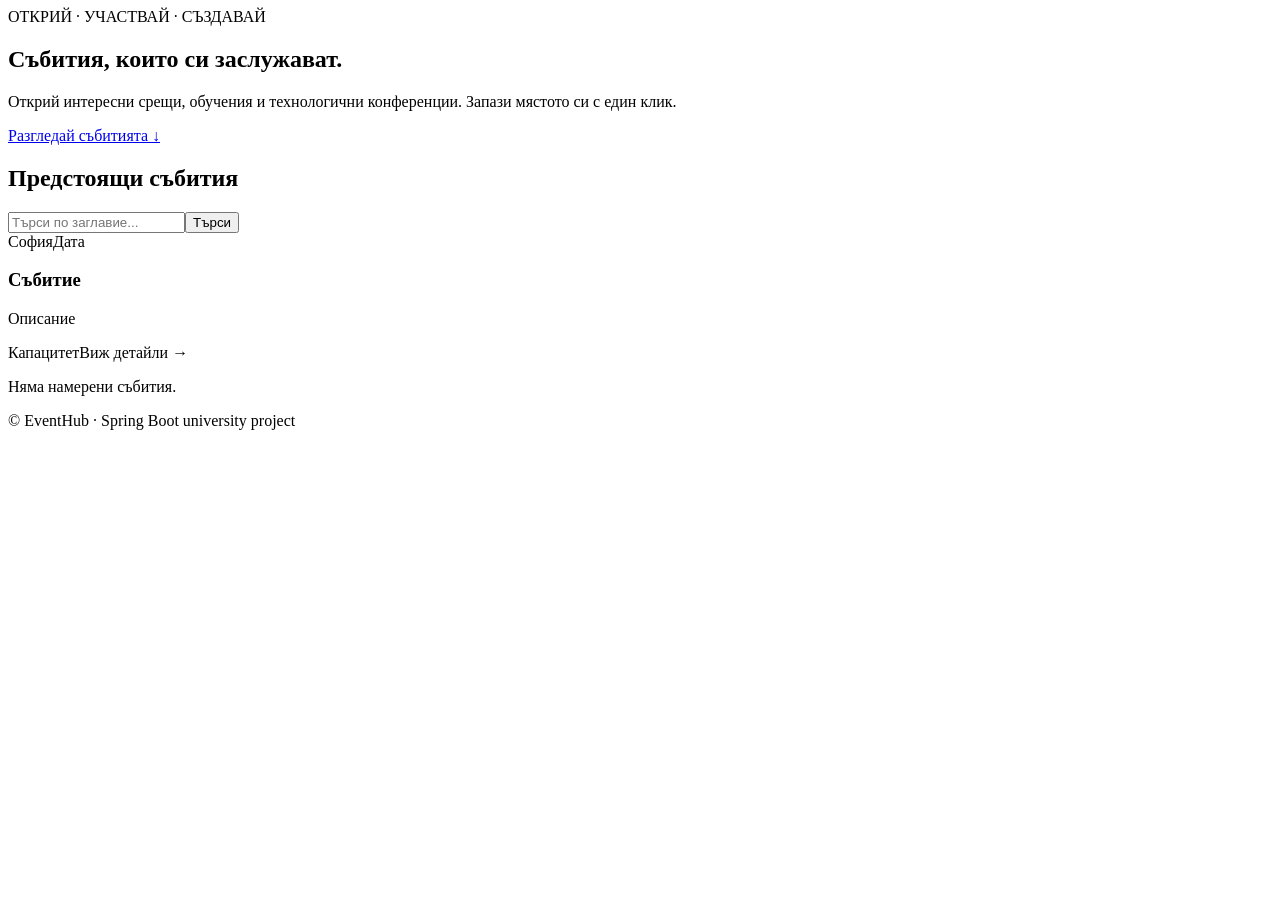
<file: src/main/resources/templates/index.html>
<!doctype html>
<html lang="bg" xmlns:th="http://www.thymeleaf.org">
  <head>
    <meta charset="UTF-8" />
    <meta name="viewport" content="width=device-width,initial-scale=1" />
    <title>EventHub | Събития</title>
    <link rel="stylesheet" th:href="@{/css/style.css}" />
  </head>
  <body>
    <header th:replace="~{fragments/nav :: nav}"></header>
    <main class="container">
      <section class="hero">
        <span class="eyebrow">ОТКРИЙ · УЧАСТВАЙ · СЪЗДАВАЙ</span>
        <h1>Събития, които си заслужават.</h1>
        <p>
          Открий интересни срещи, обучения и технологични конференции. Запази
          мястото си с един клик.
        </p>
        <a class="btn" href="#events">Разгледай събитията ↓</a>
      </section>
      <section id="events">
        <div class="sectionhead">
          <h2>Предстоящи събития</h2>
          <form method="get" th:action="@{/}" class="search">
            <input
              name="q"
              th:value="${q}"
              placeholder="Търси по заглавие..."
            /><button class="btn small">Търси</button>
          </form>
        </div>
        <div class="cards">
          <a
            class="eventcard"
            th:each="event : ${events}"
            th:href="@{/events/{id}(id=${event.id})}"
            ><div class="cardtop">
              <span class="pill" th:text="${event.location}">София</span
              ><span
                class="date"
                th:text="${#temporals.format(event.startsAt,'dd.MM.yyyy HH:mm')}"
                >Дата</span
              >
            </div>
            <h3 th:text="${event.title}">Събитие</h3>
            <p th:text="${event.description}">Описание</p>
            <div class="cardfoot">
              <span th:text="'Капацитет: '+${event.capacity}">Капацитет</span
              ><span>Виж детайли →</span>
            </div></a
          >
        </div>
        <p th:if="${#lists.isEmpty(events)}" class="muted">
          Няма намерени събития.
        </p>
      </section>
    </main>
    <footer>© EventHub · Spring Boot university project</footer>
  </body>
</html>
</file>
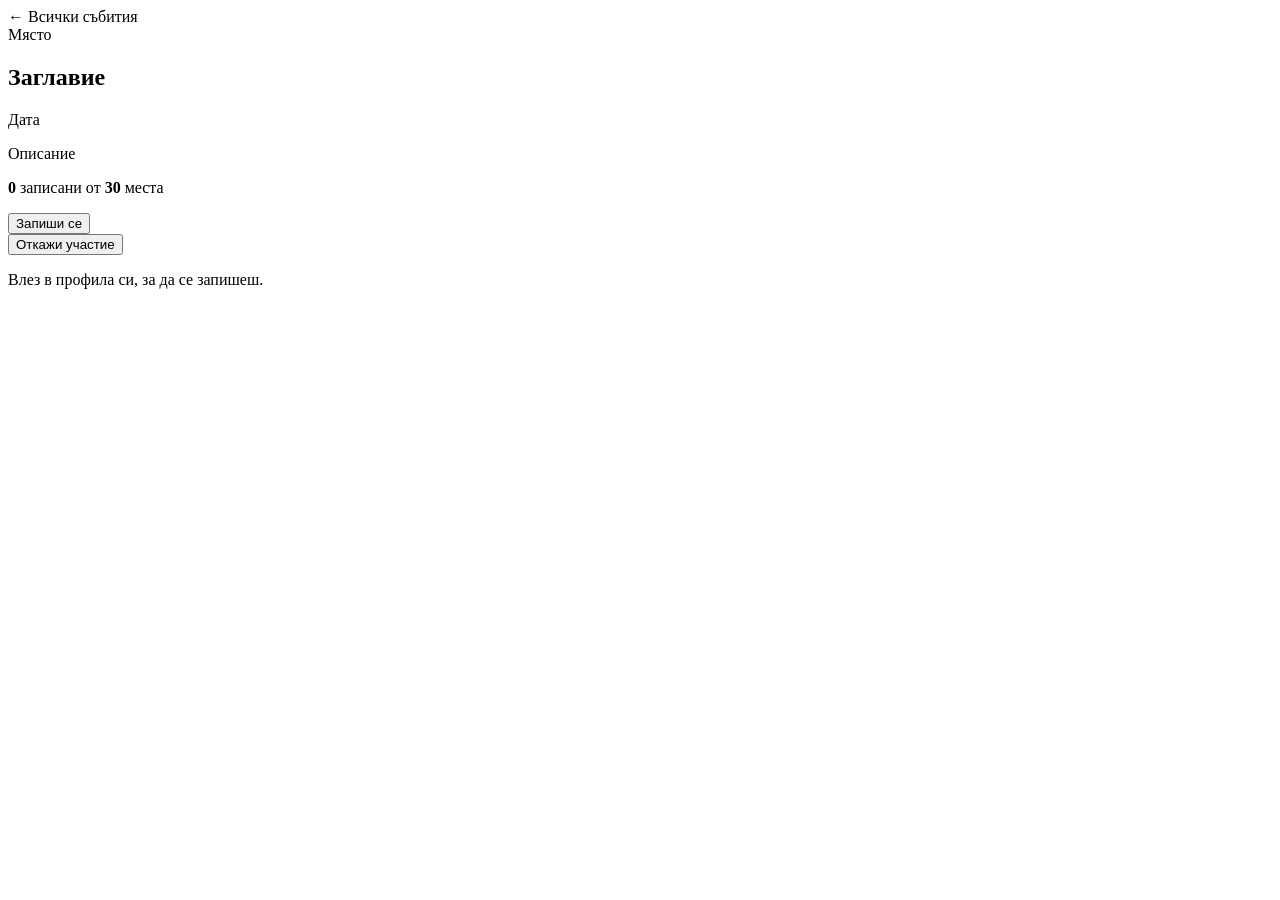
<file: src/main/resources/templates/details.html>
<!doctype html>
<html
  lang="bg"
  xmlns:th="http://www.thymeleaf.org"
  xmlns:sec="http://www.thymeleaf.org/extras/spring-security"
>
  <head>
    <meta charset="UTF-8" />
    <meta name="viewport" content="width=device-width,initial-scale=1" />
    <title>Детайли | EventHub</title>
    <link rel="stylesheet" th:href="@{/css/style.css}" />
  </head>
  <body>
    <header th:replace="~{fragments/nav :: nav}"></header>
    <main class="container narrow">
      <a th:href="@{/}">← Всички събития</a>
      <article class="panel">
        <span class="pill" th:text="${event.location}">Място</span>
        <h1 th:text="${event.title}">Заглавие</h1>
        <p
          class="muted"
          th:text="${#temporals.format(event.startsAt,'dd.MM.yyyy HH:mm')}"
        >
          Дата
        </p>
        <p class="description" th:text="${event.description}">Описание</p>
        <p>
          <strong th:text="${count}">0</strong> записани от
          <strong th:text="${event.capacity}">30</strong> места
        </p>
        <p class="alert success" th:if="${success}" th:text="${success}"></p>
        <p class="alert error" th:if="${error}" th:text="${error}"></p>
        <div sec:authorize="isAuthenticated()">
          <form
            th:if="${!joined}"
            th:action="@{/events/{id}/join(id=${event.id})}"
            method="post"
          >
            <button
              class="btn"
              th:disabled="${count >= event.capacity or !event.startsAt.isAfter(T(java.time.LocalDateTime).now())}"
            >
              Запиши се
            </button>
          </form>
          <form
            th:if="${joined}"
            th:action="@{/events/{id}/leave(id=${event.id})}"
            method="post"
          >
            <button class="btn secondary">Откажи участие</button>
          </form>
        </div>
        <p sec:authorize="isAnonymous()">
          <a th:href="@{/login}">Влез в профила си</a>, за да се запишеш.
        </p>
      </article>
    </main>
  </body>
</html>
</file>
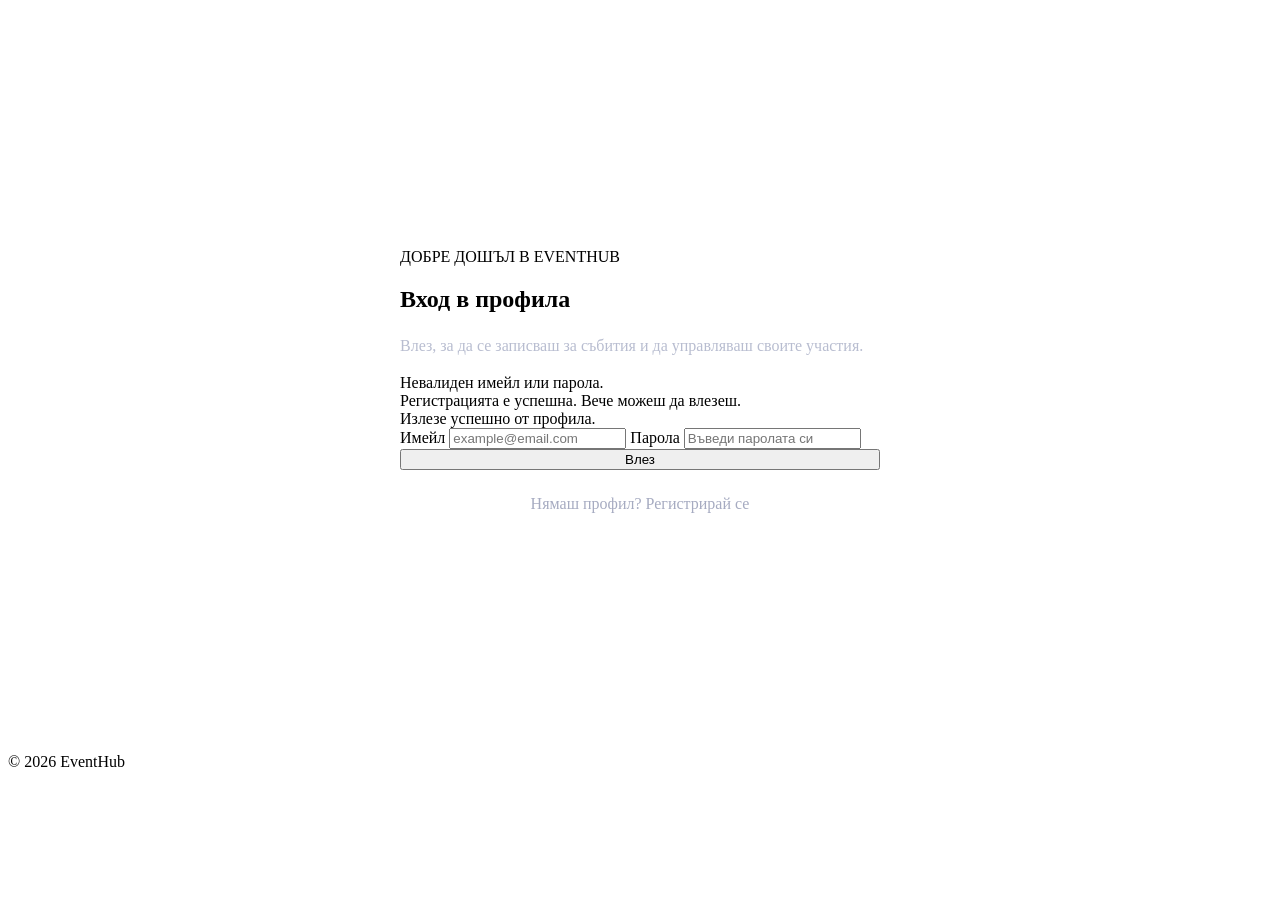
<file: src/main/resources/templates/login.html>
<!doctype html>
<html lang="bg" xmlns:th="http://www.thymeleaf.org">
  <head>
    <meta charset="UTF-8" />
    <meta name="viewport" content="width=device-width, initial-scale=1" />

    <title>Вход | EventHub</title>

    <link rel="stylesheet" th:href="@{/css/style.css}" />

    <style>
      .auth-layout {
        min-height: 75vh;
        display: flex;
        align-items: center;
        justify-content: center;
        padding: 35px 20px;
      }

      .auth-panel {
        width: 100%;
        max-width: 480px;
        padding: 40px;
      }

      .auth-subtitle {
        color: #b8bdd0;
        line-height: 1.6;
      }

      .auth-panel .btn {
        width: 100%;
      }

      .auth-footer {
        text-align: center;
        margin-top: 25px;
        color: #a6abc1;
      }

      @media (max-width: 650px) {
        .auth-panel {
          padding: 25px;
        }
      }
    </style>
  </head>

  <body>
    <header th:replace="~{fragments/nav :: nav}"></header>

    <main class="auth-layout">
      <section class="panel auth-panel">
        <div class="eyebrow">ДОБРЕ ДОШЪЛ В EVENTHUB</div>

        <h1>Вход в профила</h1>

        <p class="auth-subtitle">
          Влез, за да се записваш за събития и да управляваш своите участия.
        </p>

        <div class="alert error" th:if="${param.error}">
          Невалиден имейл или парола.
        </div>

        <div class="alert success" th:if="${param.registered}">
          Регистрацията е успешна. Вече можеш да влезеш.
        </div>

        <div class="alert success" th:if="${param.logout}">
          Излезе успешно от профила.
        </div>

        <form th:action="@{/login}" method="post" class="stack">
          <label for="username">
            Имейл

            <input
              id="username"
              name="username"
              type="email"
              required
              autocomplete="username"
              placeholder="example@email.com"
            />
          </label>

          <label for="password">
            Парола

            <input
              id="password"
              name="password"
              type="password"
              required
              autocomplete="current-password"
              placeholder="Въведи паролата си"
            />
          </label>

          <input
            type="hidden"
            th:name="${_csrf.parameterName}"
            th:value="${_csrf.token}"
          />

          <button type="submit" class="btn">Влез</button>
        </form>

        <div class="auth-footer">
          Нямаш профил?
          <a th:href="@{/signup}"> Регистрирай се </a>
        </div>
      </section>
    </main>

    <footer>© 2026 EventHub</footer>
  </body>
</html>
</file>
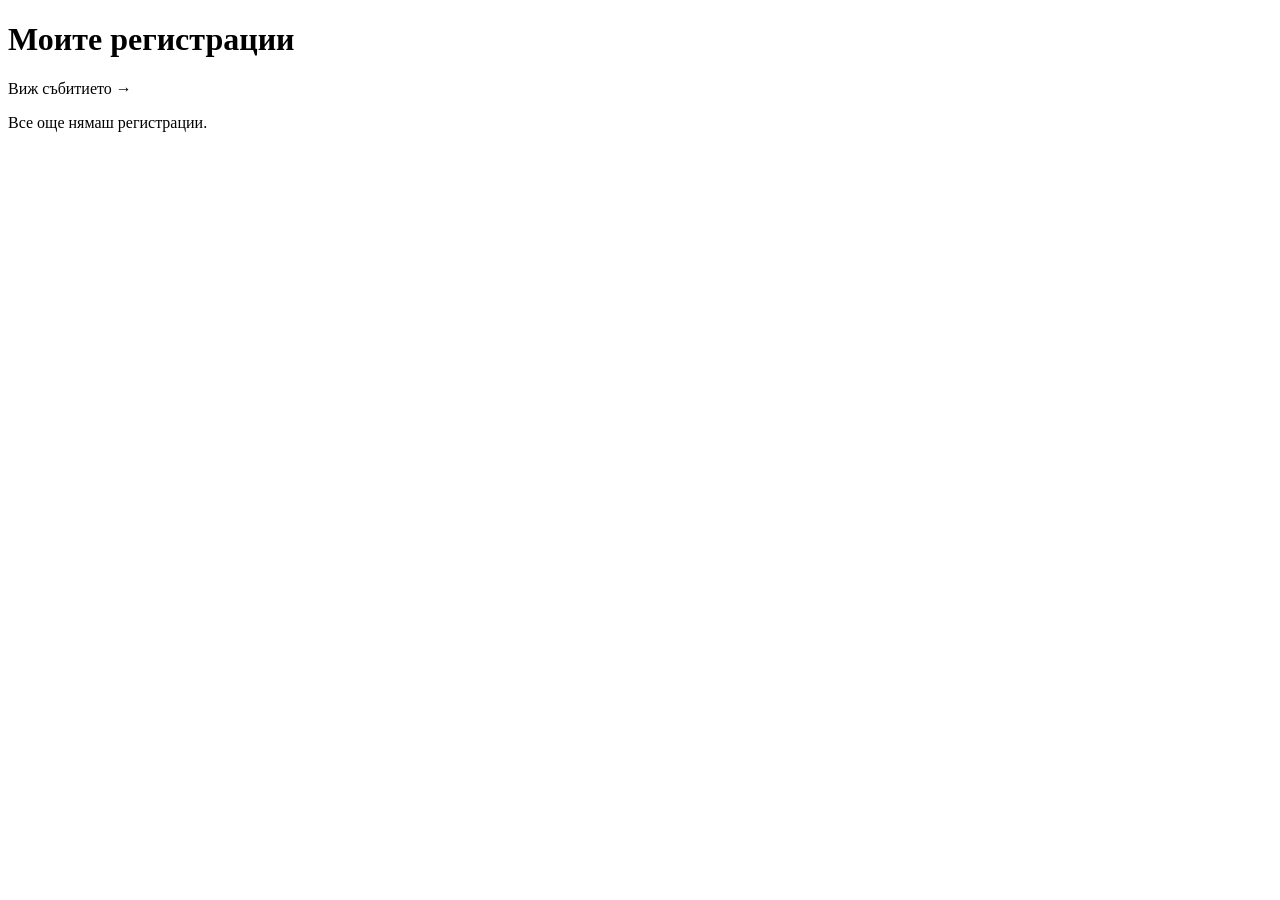
<file: src/main/resources/templates/my-events.html>
<!doctype html>
<html lang="bg" xmlns:th="http://www.thymeleaf.org">
  <head>
    <meta charset="UTF-8" />
    <meta name="viewport" content="width=device-width,initial-scale=1" />
    <title>Моите събития</title>
    <link rel="stylesheet" th:href="@{/css/style.css}" />
  </head>
  <body>
    <header th:replace="~{fragments/nav :: nav}"></header>
    <main class="container">
      <h1>Моите регистрации</h1>
      <div class="cards">
        <a
          class="eventcard"
          th:each="r : ${registrations}"
          th:href="@{/events/{id}(id=${r.event.id})}"
          ><span class="pill" th:text="${r.event.location}"></span>
          <h3 th:text="${r.event.title}"></h3>
          <p
            th:text="${#temporals.format(r.event.startsAt,'dd.MM.yyyy HH:mm')}"
          ></p>
          <span>Виж събитието →</span></a
        >
      </div>
      <p th:if="${#lists.isEmpty(registrations)}">Все още нямаш регистрации.</p>
    </main>
  </body>
</html>
</file>
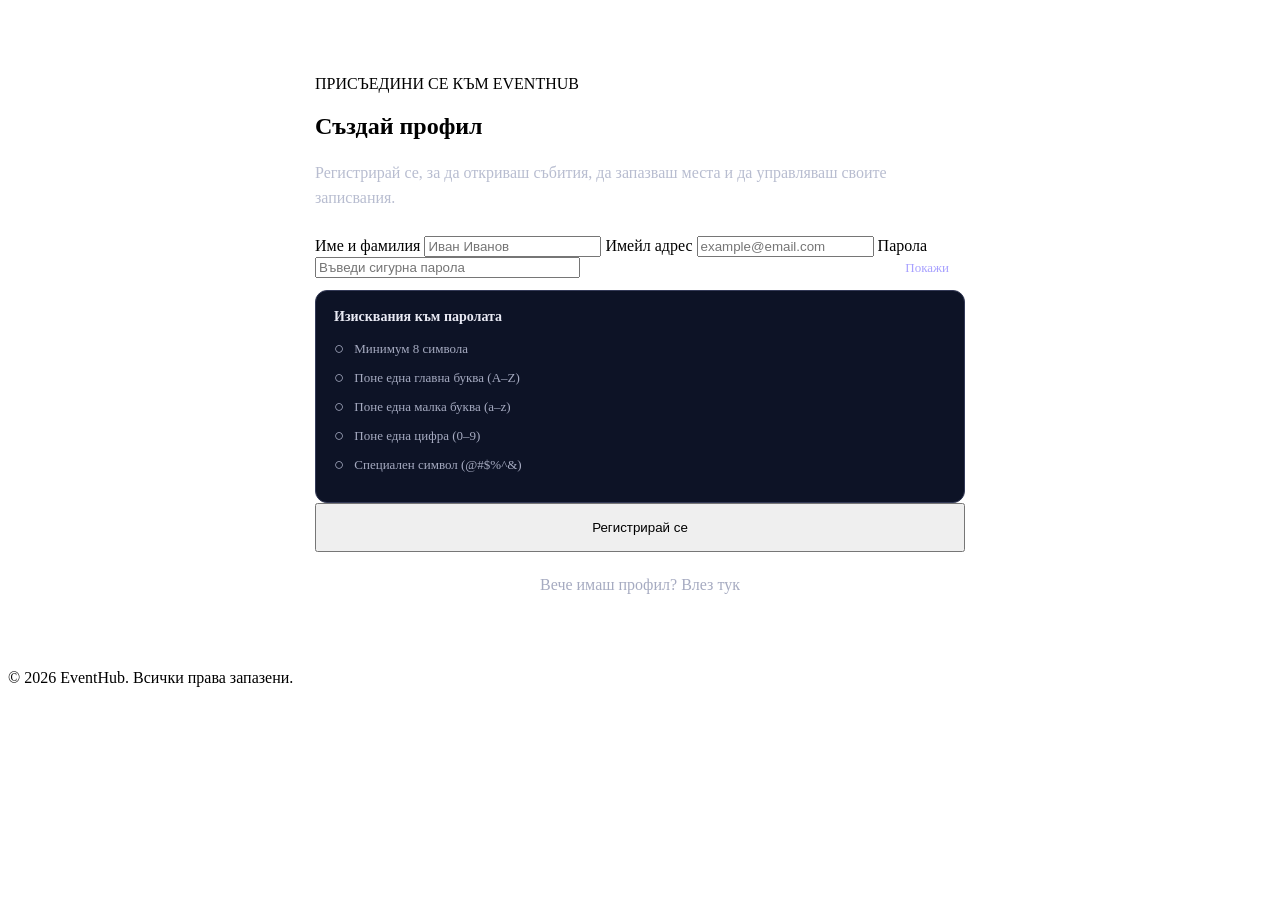
<file: src/main/resources/templates/signup.html>
<!doctype html>
<html lang="bg" xmlns:th="http://www.thymeleaf.org">
  <head>
    <meta charset="UTF-8" />
    <meta name="viewport" content="width=device-width, initial-scale=1" />

    <title>Регистрация | EventHub</title>

    <link rel="stylesheet" th:href="@{/css/style.css}" />

    <style>
      .signup-panel {
        max-width: 650px;
        margin: 35px auto;
        padding: 40px;
      }

      .signup-subtitle {
        color: #b8bdd0;
        line-height: 1.6;
        margin-bottom: 25px;
      }

      .password-requirements {
        background: #0d1326;
        border: 1px solid #343a57;
        border-radius: 12px;
        padding: 18px;
        margin-top: 12px;
      }

      .password-requirements h3 {
        margin: 0 0 14px;
        font-size: 14px;
        color: #e9eaf4;
      }

      .password-rule {
        display: flex;
        align-items: center;
        gap: 10px;
        color: #a6abc1;
        font-size: 13px;
        margin: 9px 0;
      }

      .password-rule::before {
        content: "○";
        font-size: 17px;
      }

      .password-rule.valid {
        color: #b4f3d8;
      }

      .password-rule.valid::before {
        content: "✓";
        color: #65d8ae;
      }

      .password-field {
        position: relative;
      }

      .password-field input {
        padding-right: 90px;
      }

      .toggle-password {
        position: absolute;
        right: 10px;
        top: 50%;
        transform: translateY(-50%);
        background: none;
        border: 0;
        color: #a7a0ff;
        cursor: pointer;
        font: inherit;
        font-size: 13px;
      }

      .signup-panel .btn {
        padding: 15px 25px;
        width: 100%;
        text-align: center;
      }

      .signup-footer {
        text-align: center;
        margin-top: 24px;
        color: #a6abc1;
      }

      @media (max-width: 650px) {
        .signup-panel {
          padding: 25px 20px;
        }
      }
    </style>
  </head>

  <body>
    <header th:replace="~{fragments/nav :: nav}"></header>

    <main class="container narrow">
      <section class="panel signup-panel">
        <div class="eyebrow">ПРИСЪЕДИНИ СЕ КЪМ EVENTHUB</div>

        <h1>Създай профил</h1>

        <p class="signup-subtitle">
          Регистрирай се, за да откриваш събития, да запазваш места и да
          управляваш своите записвания.
        </p>

        <form
          th:action="@{/signup}"
          th:object="${form}"
          method="post"
          class="stack"
        >
          <!-- Име и фамилия -->
          <label for="fullName">
            Име и фамилия

            <input
              id="fullName"
              th:field="*{fullName}"
              placeholder="Иван Иванов"
              required
              minlength="2"
              maxlength="80"
              autocomplete="name"
            />

            <small
              class="error-text"
              th:if="${#fields.hasErrors('fullName')}"
              th:errors="*{fullName}"
            >
            </small>
          </label>

          <!-- Имейл -->
          <label for="email">
            Имейл адрес

            <input
              id="email"
              th:field="*{email}"
              type="email"
              placeholder="example@email.com"
              required
              autocomplete="email"
            />

            <small
              class="error-text"
              th:if="${#fields.hasErrors('email')}"
              th:errors="*{email}"
            >
            </small>
          </label>

          <!-- Парола -->
          <label for="password">
            Парола

            <div class="password-field">
              <input
                id="password"
                th:field="*{password}"
                type="password"
                placeholder="Въведи сигурна парола"
                required
                minlength="8"
                autocomplete="new-password"
                aria-describedby="passwordRequirements"
              />

              <button
                type="button"
                class="toggle-password"
                id="togglePassword"
                aria-label="Покажи паролата"
                aria-pressed="false"
              >
                Покажи
              </button>
            </div>

            <small
              class="error-text"
              th:if="${#fields.hasErrors('password')}"
              th:errors="*{password}"
            >
            </small>
          </label>

          <!-- Изисквания към паролата -->
          <div class="password-requirements" id="passwordRequirements">
            <h3>Изисквания към паролата</h3>

            <div class="password-rule" id="rule-length">Минимум 8 символа</div>

            <div class="password-rule" id="rule-upper">
              Поне една главна буква (A–Z)
            </div>

            <div class="password-rule" id="rule-lower">
              Поне една малка буква (a–z)
            </div>

            <div class="password-rule" id="rule-number">
              Поне една цифра (0–9)
            </div>

            <div class="password-rule" id="rule-special">
              Специален символ (@#$%^&)
            </div>
          </div>

          <button type="submit" class="btn">Регистрирай се</button>
        </form>

        <div class="signup-footer">
          Вече имаш профил?
          <a th:href="@{/login}">Влез тук</a>
        </div>
      </section>
    </main>

    <footer>© 2026 EventHub. Всички права запазени.</footer>

    <script>
      const passwordInput = document.getElementById("password");

      const toggleButton = document.getElementById("togglePassword");

      const rules = {
        length: document.getElementById("rule-length"),
        upper: document.getElementById("rule-upper"),
        lower: document.getElementById("rule-lower"),
        number: document.getElementById("rule-number"),
        special: document.getElementById("rule-special"),
      };

      function updatePasswordRules() {
        const password = passwordInput.value;

        const checks = {
          length: password.length >= 8,
          upper: /[A-Z]/.test(password),
          lower: /[a-z]/.test(password),
          number: /[0-9]/.test(password),
          special: /[@#$%^&]/.test(password),
        };

        Object.keys(checks).forEach((rule) => {
          rules[rule].classList.toggle("valid", checks[rule]);
        });
      }

      passwordInput.addEventListener("input", updatePasswordRules);

      toggleButton.addEventListener("click", function () {
        const visible = passwordInput.type === "text";

        passwordInput.type = visible ? "password" : "text";

        toggleButton.textContent = visible ? "Покажи" : "Скрий";

        toggleButton.setAttribute("aria-pressed", String(!visible));

        toggleButton.setAttribute(
          "aria-label",
          visible ? "Покажи паролата" : "Скрий паролата",
        );
      });

      updatePasswordRules();
    </script>
  </body>
</html>
</file>
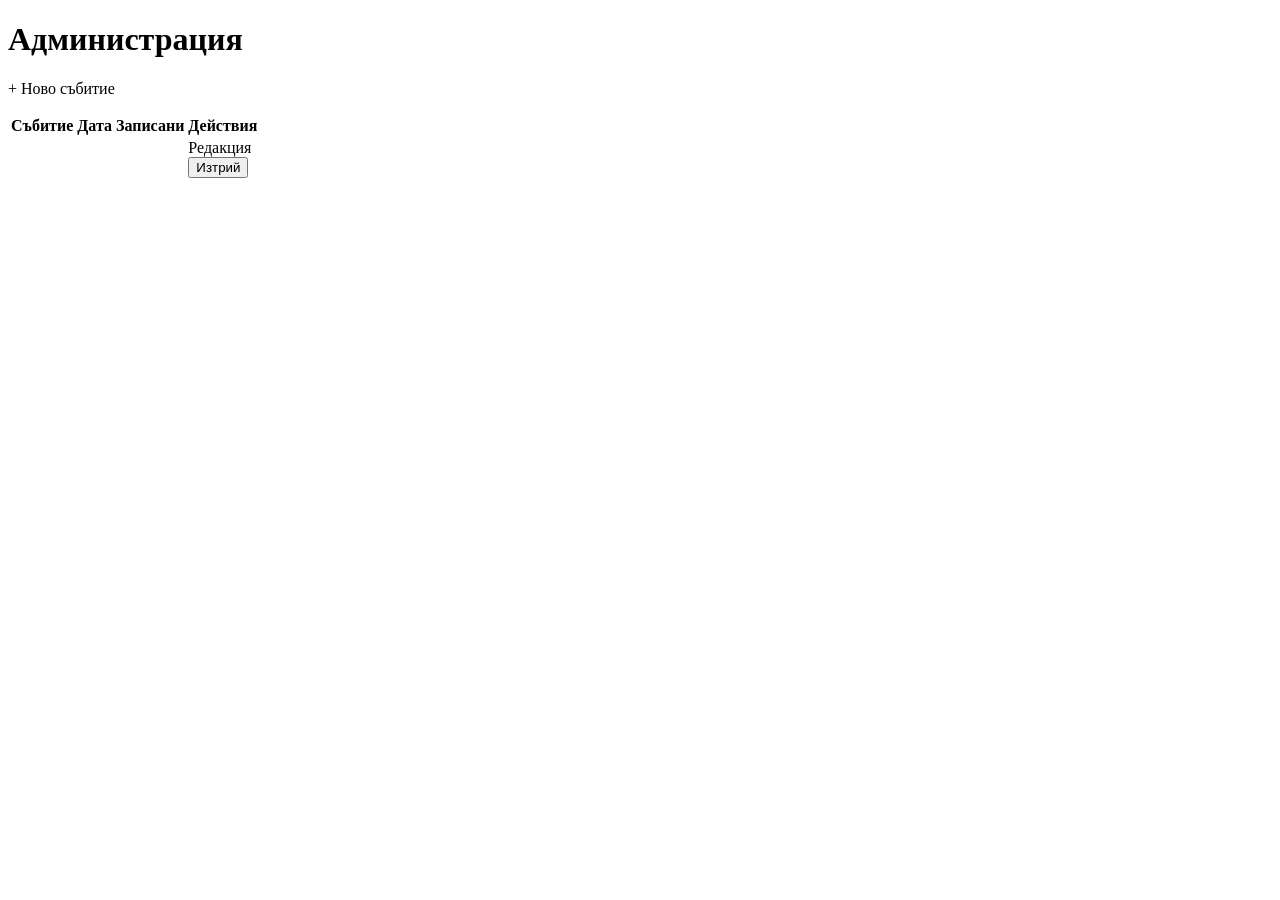
<file: src/main/resources/templates/admin/dashboard.html>
<!doctype html>
<html lang="bg" xmlns:th="http://www.thymeleaf.org">
  <head>
    <meta charset="UTF-8" />
    <meta name="viewport" content="width=device-width,initial-scale=1" />
    <title>Администрация | EventHub</title>
    <link rel="stylesheet" th:href="@{/css/style.css}" />
  </head>
  <body>
    <header th:replace="~{fragments/nav :: nav}"></header>
    <main class="container">
      <div class="sectionhead">
        <h1>Администрация</h1>
        <a class="btn" th:href="@{/admin/events/new}">+ Ново събитие</a>
      </div>
      <p class="alert success" th:if="${success}" th:text="${success}"></p>
      <div class="tablewrap">
        <table>
          <thead>
            <tr>
              <th>Събитие</th>
              <th>Дата</th>
              <th>Записани</th>
              <th>Действия</th>
            </tr>
          </thead>
          <tbody>
            <tr th:each="e : ${events}">
              <td th:text="${e.title}"></td>
              <td
                th:text="${#temporals.format(e.startsAt,'dd.MM.yyyy HH:mm')}"
              ></td>
              <td
                th:text="${registrationCounts[e.id]}+' / '+${e.capacity}"
              ></td>
              <td class="actions">
                <a th:href="@{/admin/events/{id}/edit(id=${e.id})}">Редакция</a>
                <form
                  th:action="@{/admin/events/{id}/delete(id=${e.id})}"
                  method="post"
                  onsubmit="return confirm('Сигурни ли сте?');"
                >
                  <button class="danger">Изтрий</button>
                </form>
              </td>
            </tr>
          </tbody>
        </table>
      </div>
    </main>
  </body>
</html>
</file>
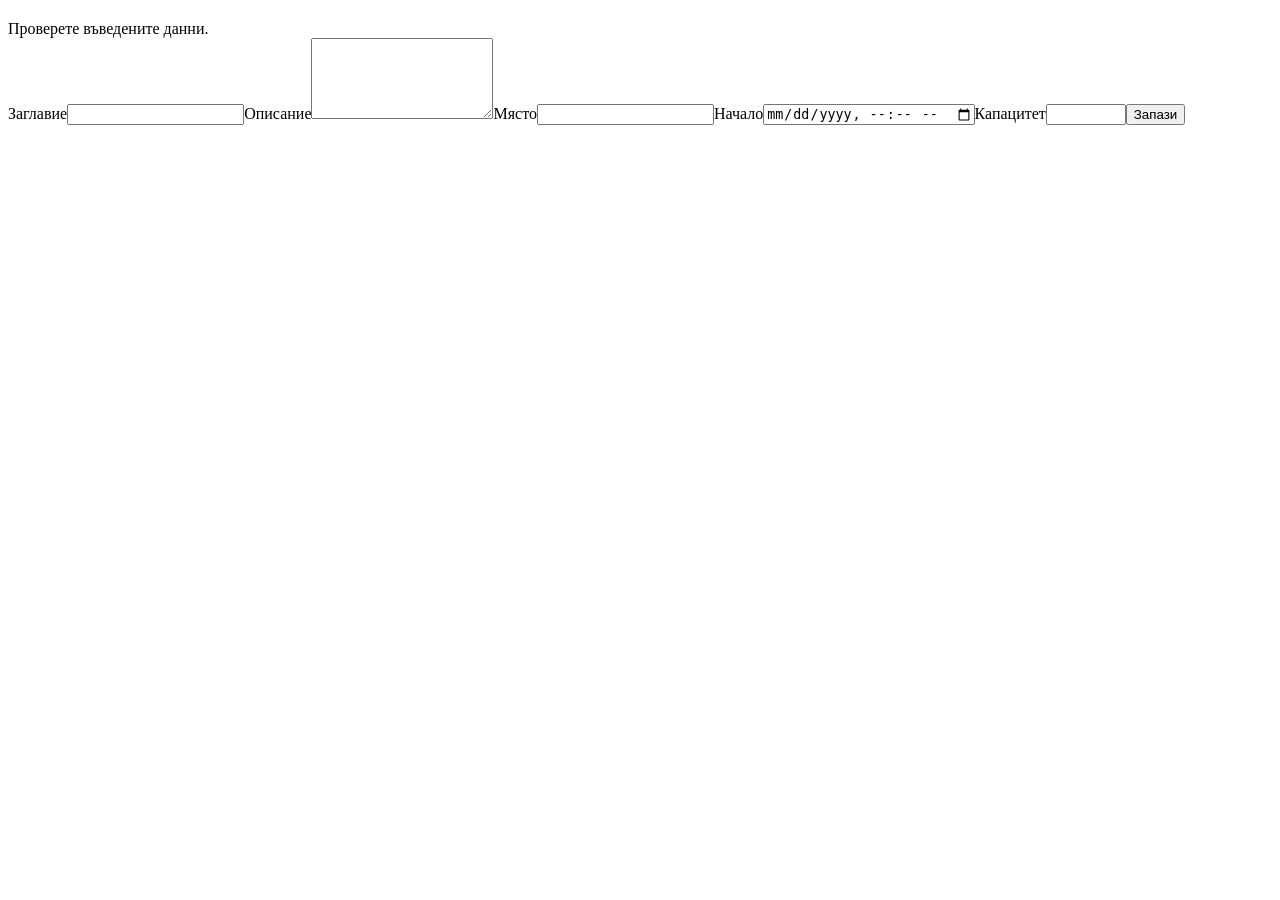
<file: src/main/resources/templates/admin/form.html>
<!doctype html>
<html lang="bg" xmlns:th="http://www.thymeleaf.org">
  <head>
    <meta charset="UTF-8" />
    <meta name="viewport" content="width=device-width,initial-scale=1" />
    <title>Редактор | EventHub</title>
    <link rel="stylesheet" th:href="@{/css/style.css}" />
  </head>
  <body>
    <header th:replace="~{fragments/nav :: nav}"></header>
    <main class="container narrow">
      <section class="panel">
        <h1 th:text="${editing}?'Редакция на събитие':'Ново събитие'"></h1>
        <form
          th:action="@{/admin/events/save}"
          th:object="${event}"
          method="post"
          class="stack"
        >
          <input type="hidden" th:field="*{id}" />
          <div class="alert error" th:if="${#fields.hasAnyErrors()}">
            Проверете въведените данни.
            <span
              th:each="err : ${#fields.allErrors()}"
              th:text="${err}+' '"
            ></span>
          </div>
          <label
            >Заглавие<input
              th:field="*{title}"
              required
              maxlength="120" /></label
          ><label
            >Описание<textarea
              th:field="*{description}"
              required
              maxlength="2000"
              rows="5"
            ></textarea></label
          ><label
            >Място<input
              th:field="*{location}"
              required
              maxlength="120" /></label
          ><label
            >Начало<input
              type="datetime-local"
              th:field="*{startsAt}"
              required /></label
          ><label
            >Капацитет<input
              type="number"
              th:field="*{capacity}"
              min="1"
              max="100000"
              required /></label
          ><button class="btn">Запази</button>
        </form>
      </section>
    </main>
  </body>
</html>
</file>
